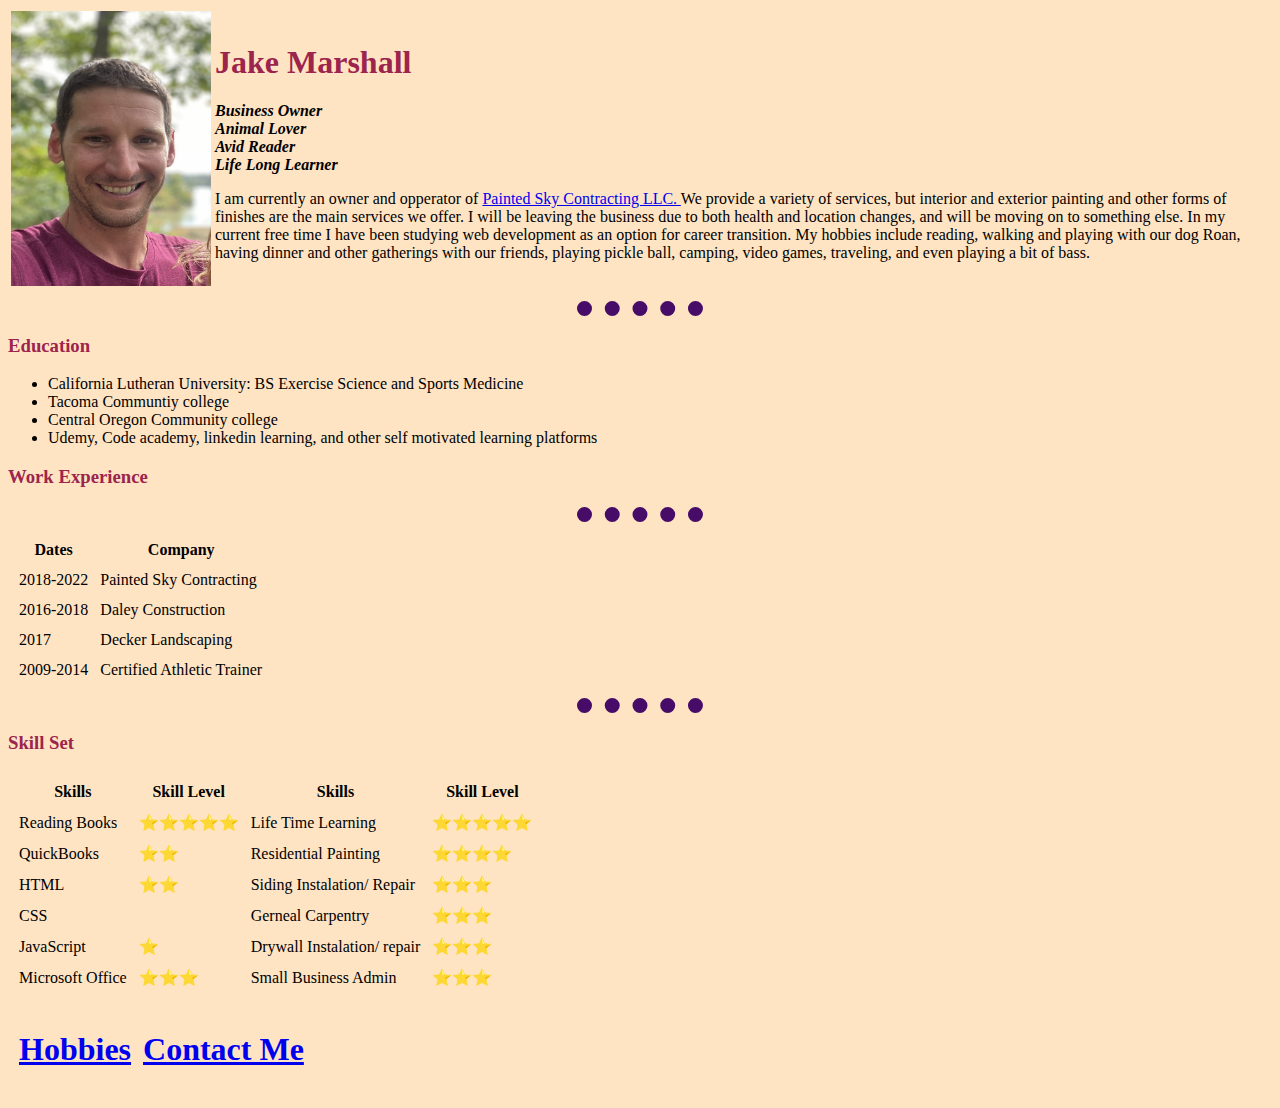
<file: index.html>
<!DOCTYPE html>
<html lang="en">
<head>
    <meta charset="UTF-8"> <!-- defines character set in use, UTF-8 is standard-->
    <meta http-equiv="X-UA-Compatible" content="IE=edge">
    <meta name="viewport" content="width=device-width, initial-scale=1.0"> <!--sets what viewer sees to = screen width, will change with device, and sets initial zoom to 1.0-->
    <title>Jakes Personal Page</title>
    <link rel="stylesheet" href="style.css">
</head>
<body>
    <table> 
        <tr> 
          <td><img src = "profile image.jpg" height="275" width = "200" alt = "Jakes profile picture"></td>  
          <td><h1>Jake Marshall</h1>
            <p> <strong><em>Business Owner <br>
                    Animal Lover <br>
                    Avid Reader <br>
                    Life Long Learner <br></strong></em></b>
            </p>
            <p> I am currently an owner and opperator of <a href = "https://paintedskycontracting.com/"> Painted Sky Contracting LLC. </a> We provide a variety of services, but interior and exterior painting and other forms of finishes are the main services we offer. I will be leaving the business due to both health and location changes, and will be moving on to something else. In my current free time I have been studying web development as an option for career transition. My hobbies include reading, walking and playing with our dog Roan, having dinner and other gatherings with our friends, playing pickle ball, camping, video games, traveling, and even playing a bit of bass.
            </p></td>
        </tr>
    </table>   
    <hr>
    <h3> Education </h3>
    <ul>
        <li>California Lutheran University: BS Exercise Science and Sports Medicine</li>
        <li>Tacoma Communtiy college</li>
        <li>Central Oregon Community college</li>
        <li>Udemy, Code academy, linkedin learning, and other self motivated learning platforms</li>
    </ul>
    <h3>Work Experience</h3>
    <hr>
    <table cellspacing = "10">
        <thead>
          <tr>
            <th>Dates</th>
            <th>Company</th>
          </tr>
        </thead>
        <tbody>
          <tr>
            <td>2018-2022</td>
            <td>Painted Sky Contracting</td>
          </tr>
        </tbody>
        <tbody>
            <tr>
              <td>2016-2018</td>
              <td>Daley Construction</td>
            </tr>
          </tbody>
          <tbody>
            <tr>
              <td>2017</td>
              <td>Decker Landscaping</td>
            </tr>
          </tbody>
        <tfoot>
          <tr>
            <td>2009-2014</td>
            <td>Certified Athletic Trainer</td>
          </tr>
        </tfoot>
      </table>
      <hr>
      <h3>Skill Set</h3>
      <table cellspacing = "10">
        <thead>
            <tr>
                <th>Skills</th>
                <th>Skill Level</th>
                <th>Skills</th>
                <th>Skill Level</th>
            </tr>
        </thead>
        <tbody>
            <tr>
                <td>Reading Books</td>
                <td>⭐⭐⭐⭐⭐</td>
                <td>Life Time Learning</td>
                <td>⭐⭐⭐⭐⭐</td>
            </tr>
            <tr>
                <td>QuickBooks</td>
                <td>⭐⭐</td>
                <td>Residential Painting</td>
                <td>⭐⭐⭐⭐</td>
            </tr>
            <tr>
                <td>HTML</td>
                <td>⭐⭐</td>
                <td>Siding Instalation/ Repair</td>
                <td>⭐⭐⭐</td>
            </tr>
            <tr>
                <td>CSS</td>
                <td></td>
                <td>Gerneal Carpentry</td>
                <td>⭐⭐⭐</td>
            </tr>
            <tr>
                <td>JavaScript</td>
                <td>⭐</td>
                <td>Drywall Instalation/ repair</td>
                <td>⭐⭐⭐</td>
            </tr>
            <tr>
                <td>Microsoft Office</td>
                <td>⭐⭐⭐</td>
                <td>Small Business Admin</td>
                <td>⭐⭐⭐</td>
            </tr>
        </tbody>
      </table>
    <table cellspacing = "10"> 
        <tr>
            <td><h1> <a href = Hobbies.html> Hobbies</a></h1></td>
            <td><h1><a href = ContactInfo.html> Contact Me</a></h1></td>
        </tr>
    </table>  
</body>
</html>
</file>
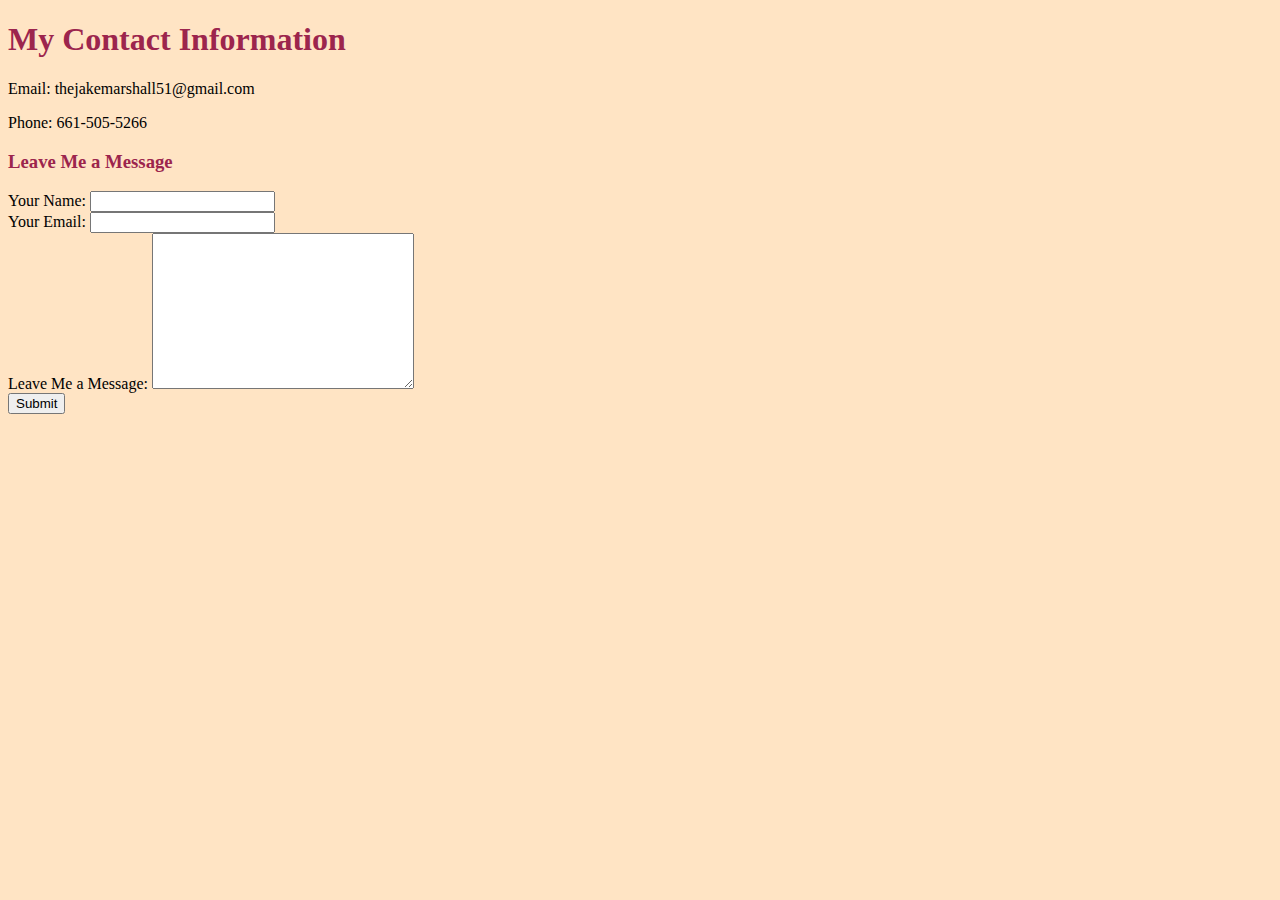
<file: ContactInfo.html>
<!DOCTYPE html>
<html lang="en">
<head>
    <meta charset="UTF-8">
    <meta http-equiv="X-UA-Compatible" content="IE=edge">
    <meta name="viewport" content="width=device-width, initial-scale=1.0">
    <title>Contact Me</title>
    <link rel="stylesheet" href="style.css">
</head>
<body>
    <h1>My Contact Information</h1>
    <p>Email: thejakemarshall51@gmail.com</p>
    <p>Phone: 661-505-5266</p>
    <h3>Leave Me a Message</h3>

    <form class="" action="mailto: thejakemarshall51@gmail.com" method="post" enctype="text/plain">  <!--sets encoding type of entered data to text only, "posts" entered form data to the specied mail client-->
        <label>Your Name:</label>
        <input type="text" name="yourName:" id=""><br>
        <label>Your Email:</label>
        <input type="email" name="yourEmail:" id=""><br>
        <label>Leave Me a Message:</label>
        <textarea name="Message" id="" cols="30" rows="10" ></textarea><br> <!--rows and columns allows basic size to be set without css-->
        <input type="submit" name="Submit">
    </form>
</body>
</html>
</file>
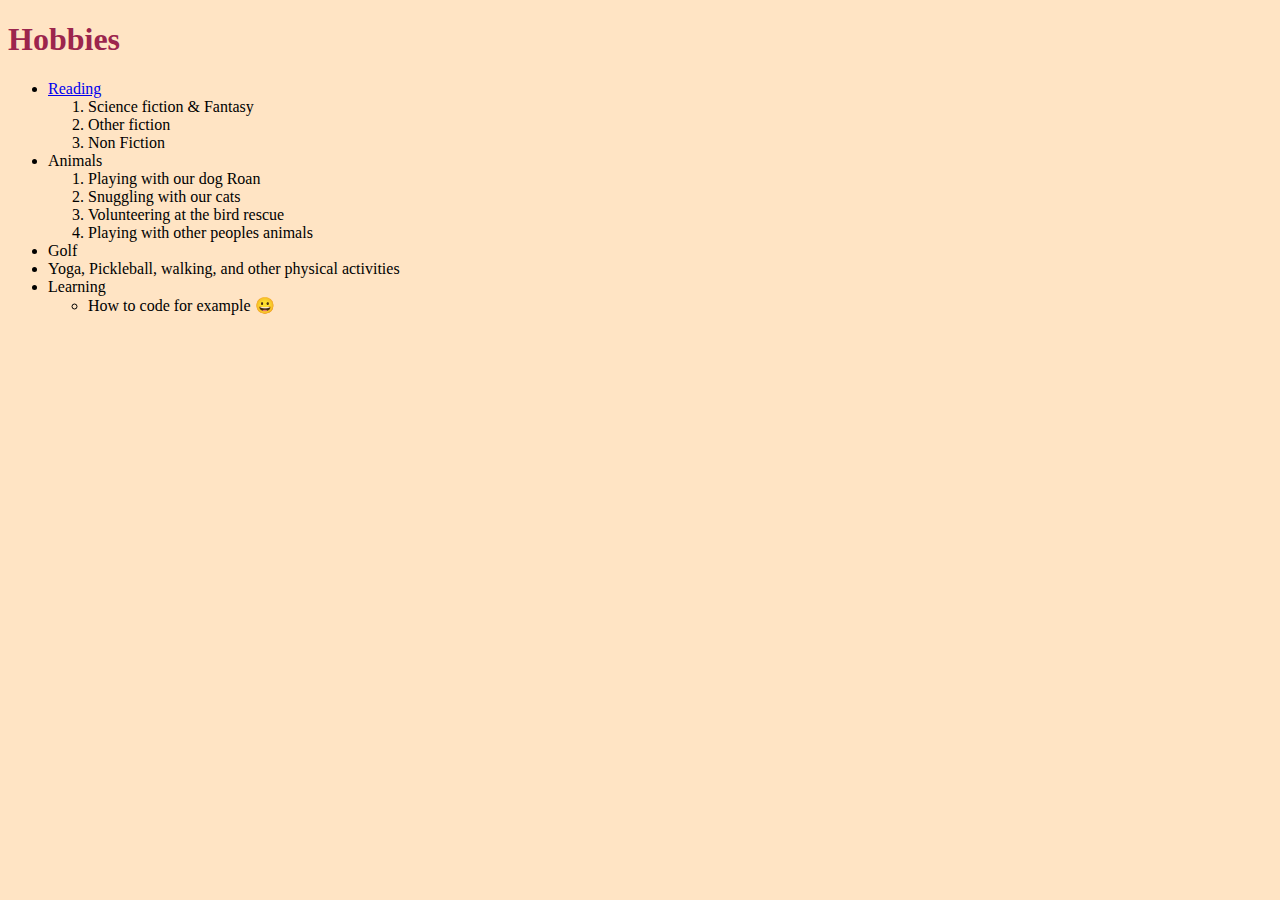
<file: Hobbies.html>
<!DOCTYPE html>
<html lang="en">
<head>
    <meta charset="UTF-8">
    <meta http-equiv="X-UA-Compatible" content="IE=edge">
    <meta name="viewport" content="width=device-width, initial-scale=1.0">
    <title>Document</title>
    <link rel="stylesheet" href="style.css">
</head>
<body>
    <h1> Hobbies</h1>
    <ul>
        <li><a href = "https://www.goodreads.com/review/list/6423632?ref=nav_mybooks" > Reading</a></li>
        <ol>
            <li>Science fiction & Fantasy</li>
            <li>Other fiction</li>
            <li>Non Fiction</li>
        </ol>
        <li>Animals</li>
        <ol> 
            <li>Playing with our dog Roan</li>
            <li>Snuggling with our cats</li>
            <li>Volunteering at the bird rescue</li>
            <li>Playing with other peoples animals</li>
        </ol>       
        <li>Golf</li>
        <li>Yoga, Pickleball, walking, and other physical activities</li>
        <li>Learning</li>
            <ul>
                <li>How to code for example 😀</li>
            </ul>
    </ul>
</body>
</html>
</file>
<file: style.css>
body {
    background-color: bisque;
}

hr {
    border-style: dotted none none;
    border-width: 15px;
    border-color: #460C68;
    width: 10%;
}

h1 {
    color:  #9C254D;
}

h3 {
    color: #9C254D;
}
</file>
